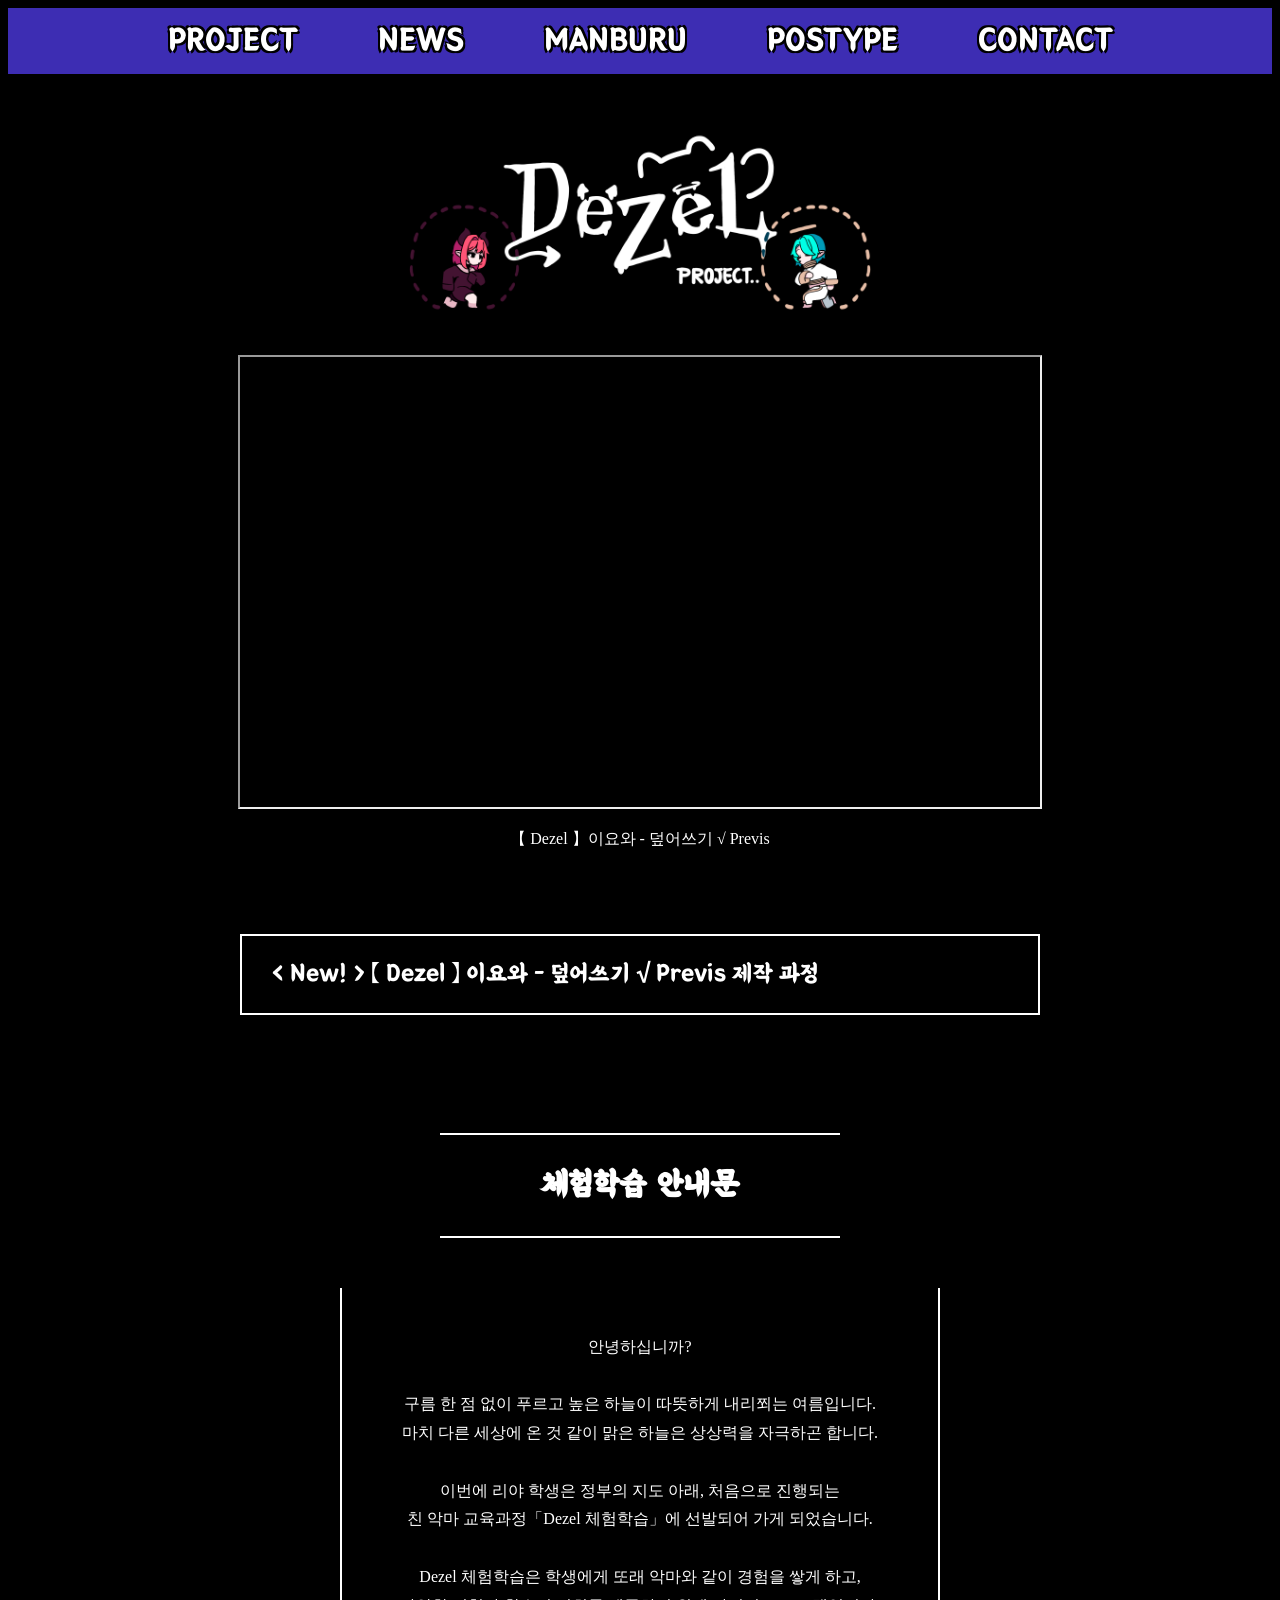
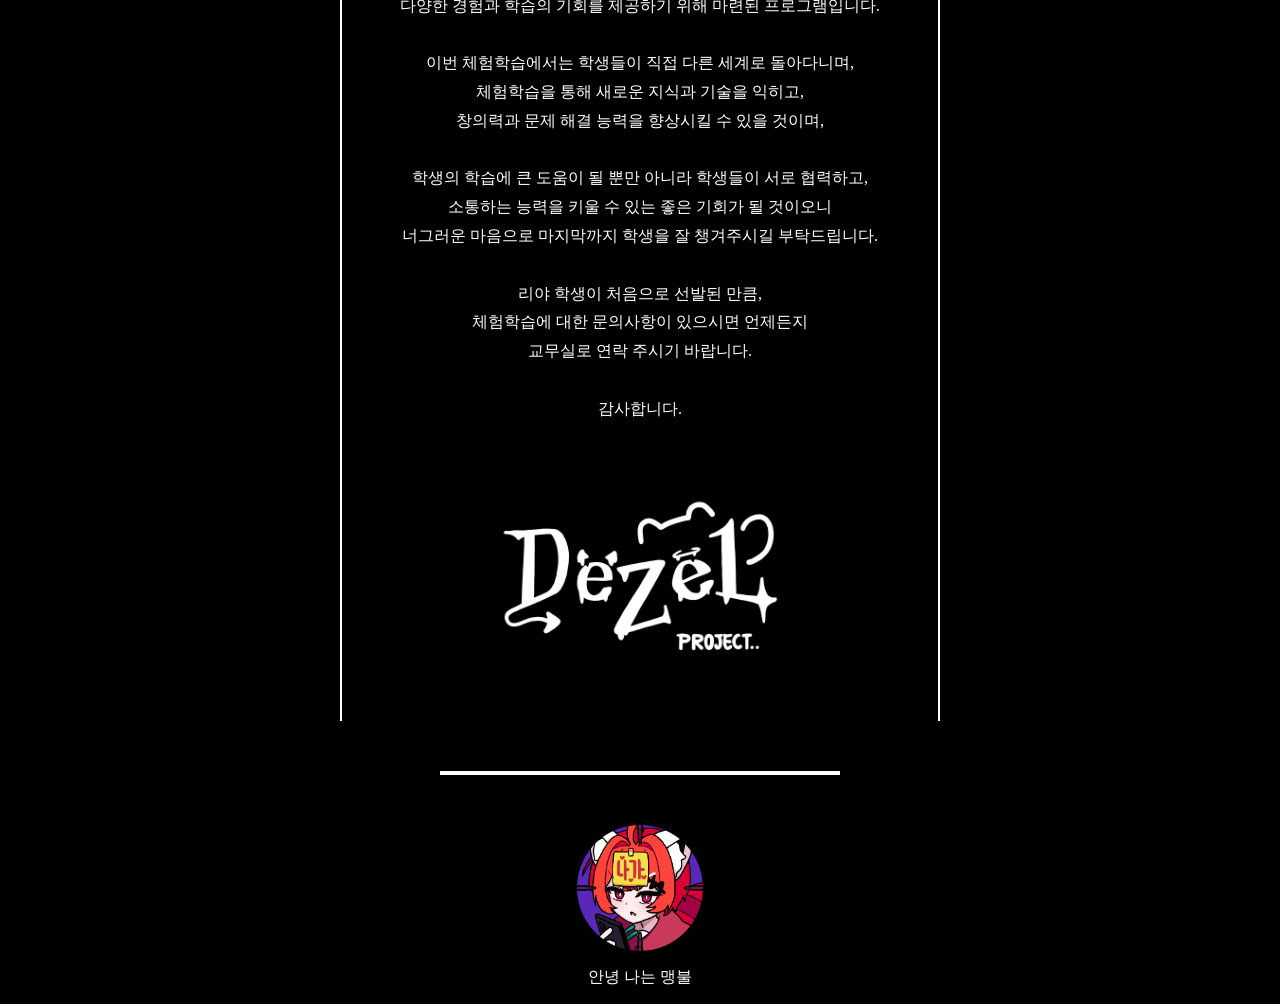
<file: index.html>
<!DOCTYPE html>

<html lang="ko">

<head>
    <meta charset="UTF-8">
    <meta name="viewport" content="width=device-width, initial-scale=1.0">

    <title>Dezel PROJECT</title>

    <meta property="og:title" content="Dezel PROJECT">
    <meta property="og:description" content="Dezel PROJECT">
    <meta property="og:image" content="images/Dezel_full로고_검은바탕.png">
    <meta property="og:image:type" content="image/png">
    <meta property="og:image:width" content="1200">
    <meta property="og:image:height" content="630">
    <meta property="og:url" content="https://dezel-project.com/">
    <meta property="og:type" content="website">

    <link rel="icon" href="images/Dezel_head.png">
    <link rel="stylesheet" href="style.css">
</head>

<body>
    <nav>
        <a href="/">PROJECT</a>
        <a href="news.html">NEWS</a>
        <a href="https://www.youtube.com/@Manburu" target="_blank">MANBURU</a>
        <a href="https://www.postype.com/@wasansyouknowit/post/22346355" target="_blank">POSTYPE</a>
        <a href="contact.html">CONTACT</a>
    </nav>

    <img src="images/Dezel_full로고_검은바탕.png" alt="Dezel logo">

    <iframe
        width="800"
        height="450"
        src="https://www.youtube.com/embed/sHPjgaGrqE8?si=zjWC6r20Mu3MttjT"
        title="【 Dezel 】이요와 - 덮어쓰기 √ Previs"
        allow="accelerometer; autoplay; clipboard-write; encrypted-media; gyroscope; picture-in-picture; web-share"
        allowfullscreen>
    </iframe>

    <p>【 Dezel 】이요와 - 덮어쓰기 √ Previs</p>
    <br>
    <div class="news_list">
        <a href="news/previs.html" class="news_list_item">< New! > 【 Dezel 】 이요와 - 덮어쓰기 √ Previs 제작 과정</a>
    </div>
    <br>
    <div class="notice1">
        <h1 class="font_BMEULJIRO">체험학습 안내문</h1>
    </div>
    <div class="notice2">
        <br>
        <p class="체험학습 안내문">
            안녕하십니까?<br>
            <br>
            구름 한 점 없이 푸르고 높은 하늘이 따뜻하게 내리쬐는 여름입니다.<br>
            마치 다른 세상에 온 것 같이 맑은 하늘은 상상력을 자극하곤 합니다.<br>
            <br>
            이번에 리야 학생은 정부의 지도 아래, 처음으로 진행되는<br>
            친 악마 교육과정「Dezel 체험학습」에 선발되어 가게 되었습니다.<br>
            <br>
            Dezel 체험학습은 학생에게 또래 악마와 같이 경험을 쌓게 하고,<br>
            다양한 경험과 학습의 기회를 제공하기 위해 마련된 프로그램입니다.<br>
            <br>
            이번 체험학습에서는 학생들이 직접 다른 세계로 돌아다니며,<br>
            체험학습을 통해 새로운 지식과 기술을 익히고,<br>
            창의력과 문제 해결 능력을 향상시킬 수 있을 것이며,<br>
            <br>
            학생의 학습에 큰 도움이 될 뿐만 아니라 학생들이 서로 협력하고,<br>
            소통하는 능력을 키울 수 있는 좋은 기회가 될 것이오니<br>
            너그러운 마음으로 마지막까지 학생을 잘 챙겨주시길 부탁드립니다.<br>
            <br>
            리야 학생이 처음으로 선발된 만큼,<br>
            체험학습에 대한 문의사항이 있으시면 언제든지<br>
            교무실로 연락 주시기 바랍니다.<br>
            <br>
            감사합니다.
        </p>
        <img src="images/Dezel_로고.png" alt="Dezel logo">
    </div>
    <div class="notice1"></div>
    <img src="images/Dezel_head.png" alt="Dezel logo" class="Dezel_head">
    <p>안녕 나는 맹불</p>
</body>

</html>
</file>
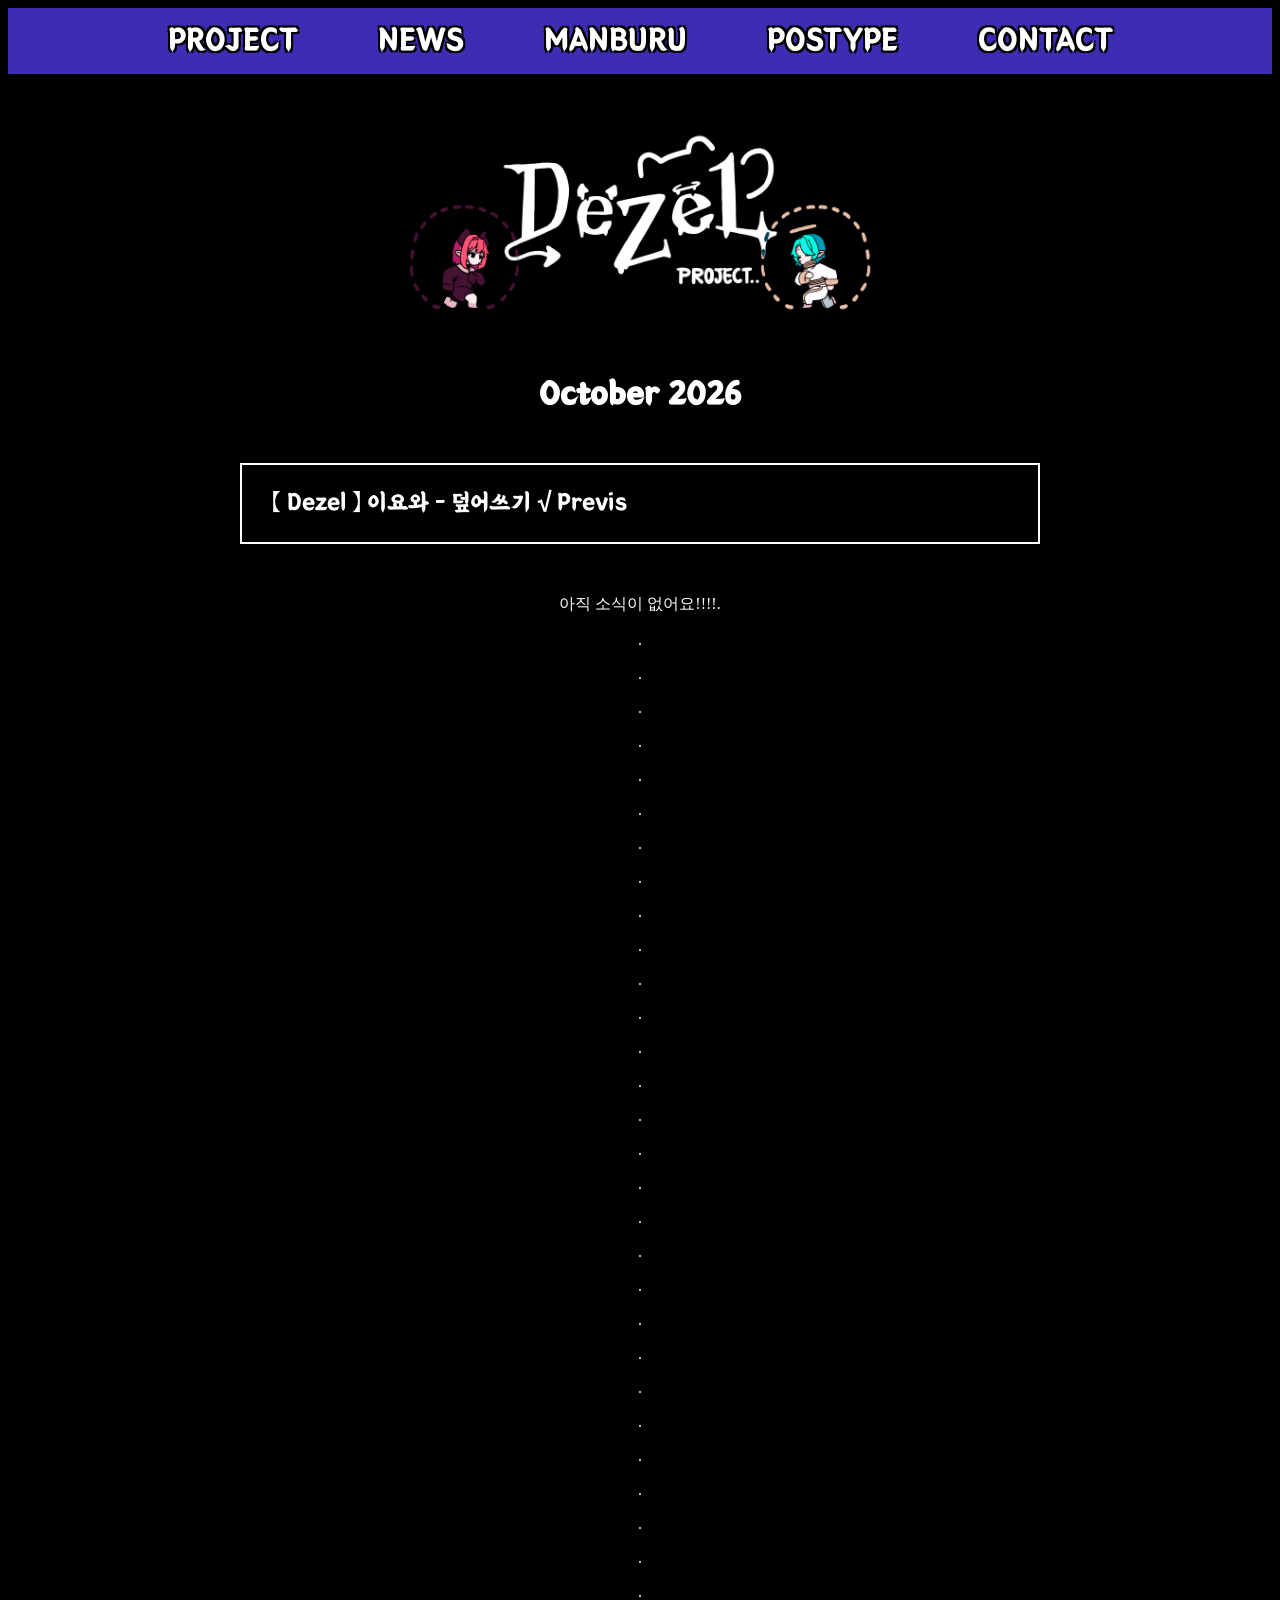
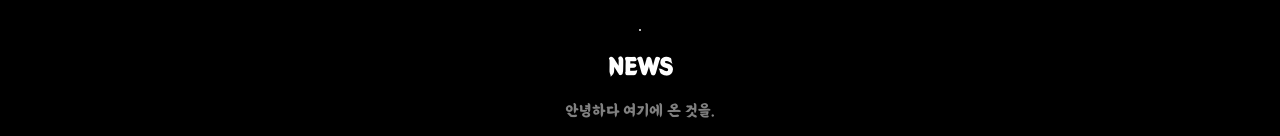
<file: news.html>
<!DOCTYPE html>

<html lang="ko">

<head>
    <meta charset="UTF-8">
    <meta name="viewport" content="width=device-width, initial-scale=1.0">

    <title>Dezel NEWS</title>

    <link rel="icon" href="images/Dezel_head.png">
    <link rel="stylesheet" href="style.css">
</head>

<body>

    <nav>
        <a href="/">PROJECT</a>
        <a href="news.html">NEWS</a>
        <a href="https://www.youtube.com/@Manburu" target="_blank">MANBURU</a>
        <a href="https://www.postype.com/@wasansyouknowit/post/22346355" target="_blank">POSTYPE</a>
        <a href="contact.html">CONTACT</a>
    </nav>

    <img src="images/Dezel_full로고.png" alt="Dezel logo">

    <h1 class="font_BMEULJIRO">October 2026</h1>

    <div class="news_list">
        <a href="news/previs.html" class="news_list_item">【 Dezel 】 이요와 - 덮어쓰기 √ Previs</a>
    </div>

    <p>아직 소식이 없어요!!!!.</p>
    <p>.</p>
    <p>.</p>
    <p>.</p>
    <p>.</p>
    <p>.</p>
    <p>.</p>
    <p>.</p>
    <p>.</p>
    <p>.</p>
    <p>.</p>
    <p>.</p>
    <p>.</p>
    <p>.</p>
    <p>.</p>
    <p>.</p>
    <p>.</p>
    <p>.</p>
    <p>.</p>
    <p>.</p>
    <p>.</p>
    <p>.</p>
    <p>.</p>
    <p>.</p>
    <p>.</p>
    <p>.</p>
    <p>.</p>
    <p>.</p>
    <p>.</p>
    <p>.</p>
    <p>.</p>

    <h2 class="font_BMEULJIRO">NEWS</h2>
    <p class="news_last font_BMEULJIRO">안녕하다 여기에 온 것을.</p>

</body>

</html>
</file>
<file: style.css>
@font-face {
    font-family: "BMEULJIRO.otf";
    src: url("fonts/BMEULJIRO.otf") format("opentype");
}

nav {
    background-color: #3d2db3;
    display: flex;
    justify-content: center;
    gap: 80px;
    padding: 15px;
}

nav a {
    font-family: "BMEULJIRO.otf", sans-serif;
    color: white;
    text-decoration: none;
    font-size: 32px;

    text-shadow:
        2px 2px 0 black,
        -2px 2px 0 black,
        2px -2px 0 black,
        -2px -2px 0 black;

}

img {
    display: block;
    width: 500px;
    margin: 0 auto;
}

.Dezel_head {
    width: 10%;
    margin: 0 auto;
}

body {
    text-align: center;
    background-color: black;
    color: white;
}

.news_last {
    opacity: 0.5;
}

.news_list {
    width: 800px;
    max-width: 90%;
    margin: 50px auto;
}

.news_list_item {
    display: block;

    padding: 25px 30px;
    margin-bottom: 20px;
    border: 2px solid white;

    color: white;
    text-decoration: none;

    text-align: left;
    font-family: "BMEULJIRO.otf", sans-serif;
    font-size: 24px;
}

.news_list_item:hover {
    background-color: #white;
    color: #3d2db3;
}

.font_BMEULJIRO {
    font-family: "BMEULJIRO.otf", sans-serif;
}

.notice1 {
    width: 400px;
    max-width: 90%;
    margin: 50px auto;
    padding: 0px;

    border-top: 2px solid white;
    border-bottom: 2px solid white;
    box-sizing: border-box;

    line-height: 1.8;

}

.notice2 {
    width: 600px;
    max-width: 90%;
    margin: 50px auto;
    padding: 0px;

    border-left: 2px solid white;
    border-right: 2px solid white;
    box-sizing: border-box;

    line-height: 1.8;

}

.체험학습_안내문 {
    font-size: 16px;
    justify-content: left;
    text-align: left;
    margin-left: 20px;
    margin-right: 20px;
    width: 450px;
    margin: 0 auto;
    line-height: 1.8;
}

.글 {
    font-size: 16px;
    justify-content: left;
    text-align: left;
    margin-left: 20px;
    margin-right: 20px;
    width: 400px;
    margin: 0 auto;
    line-height: 1.8;

}



@media (max-width: 600px) {
    p {
        font-size: 13px;
    }

    nav {
        gap: 8px;
        flex-wrap: nowrap;
    }

    nav a {
        font-size: 15px;
    }

    img {
        max-width: 100%;
        width: auto;
        height: auto;
    }

    .Dezel_head {
        width: 20%;
        margin: 0 auto;
    }

    iframe {
        max-width: 100%;
        width: 100%;
        height: auto;
        aspect-ratio: 16 / 9;
    }

    .notice1 {
        width: 80%;
        max-width: 90%;
        margin: 10px auto;
        padding: 0px;

        border-top: 2px solid white;
        border-bottom: 2px solid white;
        box-sizing: border-box;


        line-height: 1.8;

    }

    .notice2 {
        width: 100%;
        max-width: 90%;
        margin: 10px auto;
        padding: 0px;

        border-left: 2px solid white;
        border-right: 2px solid white;
        box-sizing: border-box;


        line-height: 1.8;

    }

    .체험학습_안내문 {
        font-size: 13px;
        text-align: left;
        width: 250px;
        margin: 0 auto;
    }

    .글 {
        font-size: 13px;
        text-align: left;
        width: 250px;
        margin: 0 auto;
    }
}
</file>
